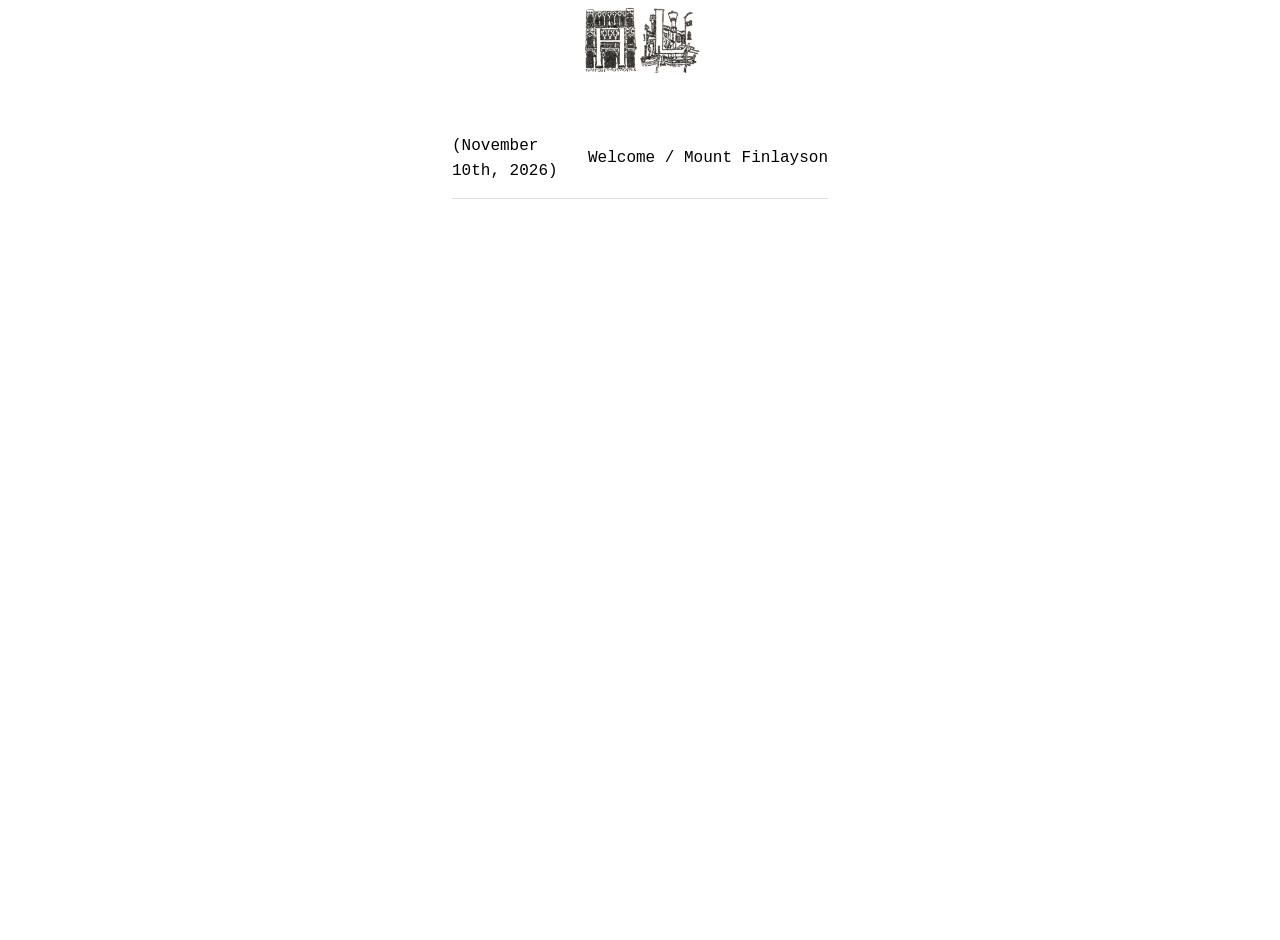
<file: blog_navigation_page.html>
<!DOCTYPE html>
<html lang="en">
<head>
    <meta charset="UTF-8">
    <meta name="viewport" content="width=device-width, initial-scale=1.0">
    <link rel="stylesheet" href="style_general.css">
    <link href="https://fonts.googleapis.com/css2?family=Courier+Prime:ital,wght@0,400;0,700;1,400&display=swap" rel="stylesheet">
    <title>Blog</title>
</head>
<body>
    <div class="list_container">
        <div class="header">
            <div class="inner_header"> 
                <div class="logo_container">
                    <a href="index.html">
                        <h1> <img src="H.jpg" alt="H"><img src="L.jpg" alt="L"></h1>
                    </a>
                </div>
            </div> 
        </div>
        <div class="post_list">
                <a href="Dear_Internet.html">
                <div class="entry">
                    <div class="date">(November 10th, 2026)</div>
                    <div class="content">
                        <div class="title">Welcome / Mount Finlayson</div>
                        <div class="subtitle"></div>
                    </div>
                </div> 
            </a>
            <a>
                <!-- <div class="entry">
                    <div class="date">(April 8th, 2026)</div>
                    <div class="content">
                        <div class="title">Recent Listening</div>
                        <div class="subtitle">-Music</div>
                    </div>
                </div> --> 
            </a> 
            <!-- <a href="japan_blogpost.html">
                <div class="entry">
                    <div class="date">(April 3rd, 2026)</div>
                    <div class="content">
                        <div class="title">Japan Trip (Victoria to Tokyo)</div>
                        <div class="subtitle">-Travel</div>
                    </div>
                </div>
            </a> -->

        </div>
    </div>
</body>
</html>
</file>
<file: style_general.css>
*{
    margin: 0;
    padding: 0;
    list-style: none;
    text-decoration: none;
    box-sizing: border-box; /* padding no longer adds to widths */
}

html {
    -webkit-text-size-adjust: 100%; /* stops iOS from resizing text on rotate */
    text-size-adjust: 100%;
}

body {
    font-size: 1rem;
    line-height: 1.6;
    overflow-x: hidden; /* safety net against sideways scrolling on phones */
}

img {
    max-width: 100%; /* images never wider than the screen */
    height: auto;
}

.header{
    width: 100%;
    height: 80px;
    display: block; 
    background-color: white;
    position: fixed;
    top: 0;
    z-index: 1000;
} 

.inner_header {
    width: 100%;
    height: 100%;
    display: flex;
    align-items: center; /* Vertically center children */
    background-color: white;
    margin: 0 auto;
    justify-content: center;
}

.logo_container {
    height: 100%;
    display: flex;
    align-items: center; /* Vertically center logo */
    float: left;
} 

.logo_container h1{
    height: 100%;
    display: table-cell; 
    color: black ;
    vertical-align: middle;
    font-weight: 100;
} 

.logo_container h1 span{
   font-weight: 800;
} 

.logo_container h1 img {
    height: 2.1em;  
    width: auto;
    vertical-align: middle;
}

.logo_container h1:hover{
    color: gray;
}

.main{
    width: 100%;
    padding-top: 80px;
    background: url(mountain_homepage.jpg);
    background-position: center;
    background-size: cover;
    height: 100vh;
}

.navigation{
    display: flex;
    justify-content: center;
    align-items: center;
    flex-direction: column;
    gap: 10px; 
    padding-top: 203px;
    width: 100%;
}

.navigation a {
    height: auto;      
    display: block;     
    float: none;       
    padding: 0px 10px; 
}

.navigation a:last-child{
    padding-right: 0; 
}

.navigation a li {
    display: block;
    height: auto;
    color: white;
    font-size: 20px;
}

.navigation a li:hover {
    color: rgb(77, 133, 189);
}

.photos {
    width: 100vw; /* Adjusted for full width if desired */
    height: 100vh;
    display: flex; /* Changed from block to flex for horizontal layout */
    background-color: white;
    position: relative;
}

.photos img {
    flex: 1; /* Allows image to take available space */
    height: 100%;
    object-fit: cover;
    display: block;
}

.caption {
    flex: 1; 
    padding: 20px;
    display: flex;
    flex-direction: column;
    justify-content: center;
}

/* about page */

.about_content {
    text-align: center;    
    padding: 120px 20px 60px;  /* clears the 80px fixed header, less dead space below */
    max-width: 700px;     
    margin: 0 auto;      
}

.about_content p {
    overflow-wrap: anywhere; /* long email / instagram text wraps instead of overflowing */
}

.about_content a {
    color: black;
    display: inline-block;  /* easier to tap */
    padding: 6px 0;
}

.about_content a:hover  {
    color: green;
}

.portrait {
    width: 100%;           /* shrinks to fit phone screens */
    max-width: 500px;      /* but never bigger than before on desktop */
    height: auto;
    display: block;
    margin: 0 auto 30px;   
}

/* small screens (iPhones) */
@media (max-width: 600px) {
    .about_content {
        padding: 110px 20px 40px;
    }

    .about_content h1 {
        font-size: 1.8rem;
    }

    .about_content p {
        font-size: 1.05rem; /* comfortable reading size on a phone */
    }
}

/*blog nav page*/ 

.post_list,
.post_list a,
.post_list .entry,
.post_list .date,
.post_list .content,
.post_list .title,
.post_list .subtitle {
    color: black;
}

.post_list a {
    text-decoration: none;
}

.list_container {
    display: flex;
    justify-content: center;
    align-items: top;
    height: calc(100vh - 80px); /* fixed: calc needs a space around the minus */
    margin-top: 120px;
}

.entry {
    display: grid;
    grid-template-columns: 120px 1fr;
    align-items: center;
    gap: 1rem; 
    font-family: 'Courier New', Courier, monospace;
    border-bottom: 0.5px solid #e0e0e0; 
    padding: 0.85rem 0; 
}

.date {
    text-align: left;
}

.content {
    display: flex;
    flex-direction: column;
}
</file>
